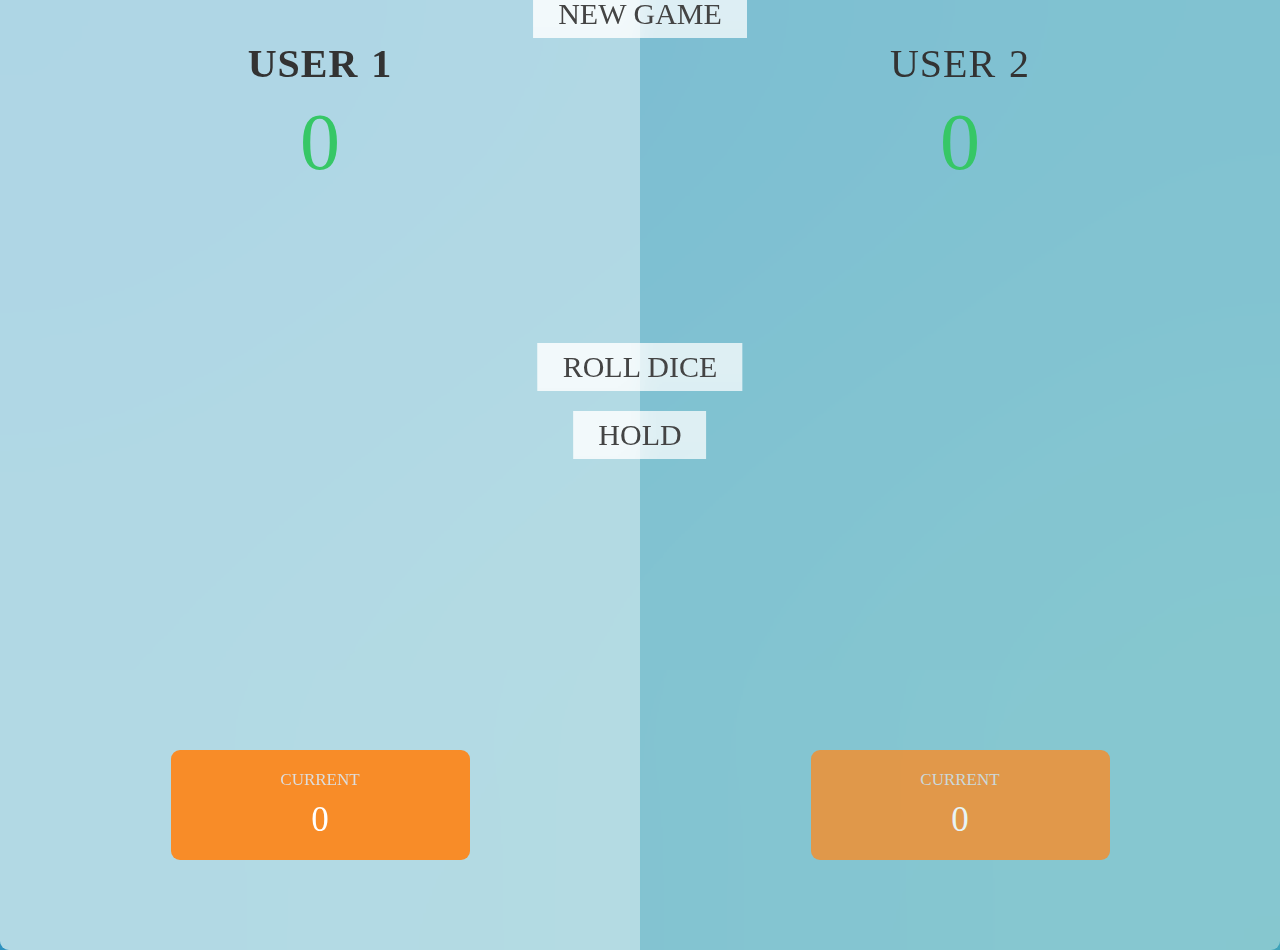
<file: DiceGame/index.html>
<!DOCTYPE html>
<html lang="en">

<head>
    <meta charset="UTF-8" />
    <meta name="viewport" content="width=device-width, initial-scale=1.0" />
    <meta http-equiv="X-UA-Compatible" content="ie=edge" />
    <link rel="stylesheet" href="style.css" />
    <title>Dice Game</title>
</head>

<body>
    <main>
        <section class="player player--0 player--active">
            <h2 class="name" id="name--0">User 1</h2>
            <p class="score" id="score--0"></p>
            <div class="current">
                <p class="current-label">Current</p>
                <p class="current-score" id="current--0">0</p>
            </div>
        </section>
        <section class="player player--1">
            <h2 class="name" id="name--1">User 2</h2>
            <p class="score" id="score--1"></p>
            <div class="current">
                <p class="current-label">Current</p>
                <p class="current-score" id="current--1">0</p>
            </div>
        </section>

        <img src="images/dice-5.png" alt="Playing dice" class="dice" />
        <button class="btn newbutton">New game</button>
        <button class="btn rollbutton">Roll dice</button>
        <button class="btn holdbutton">Hold</button>
    </main>
    <script src="script.js"></script>
</body>

</html>
</file>
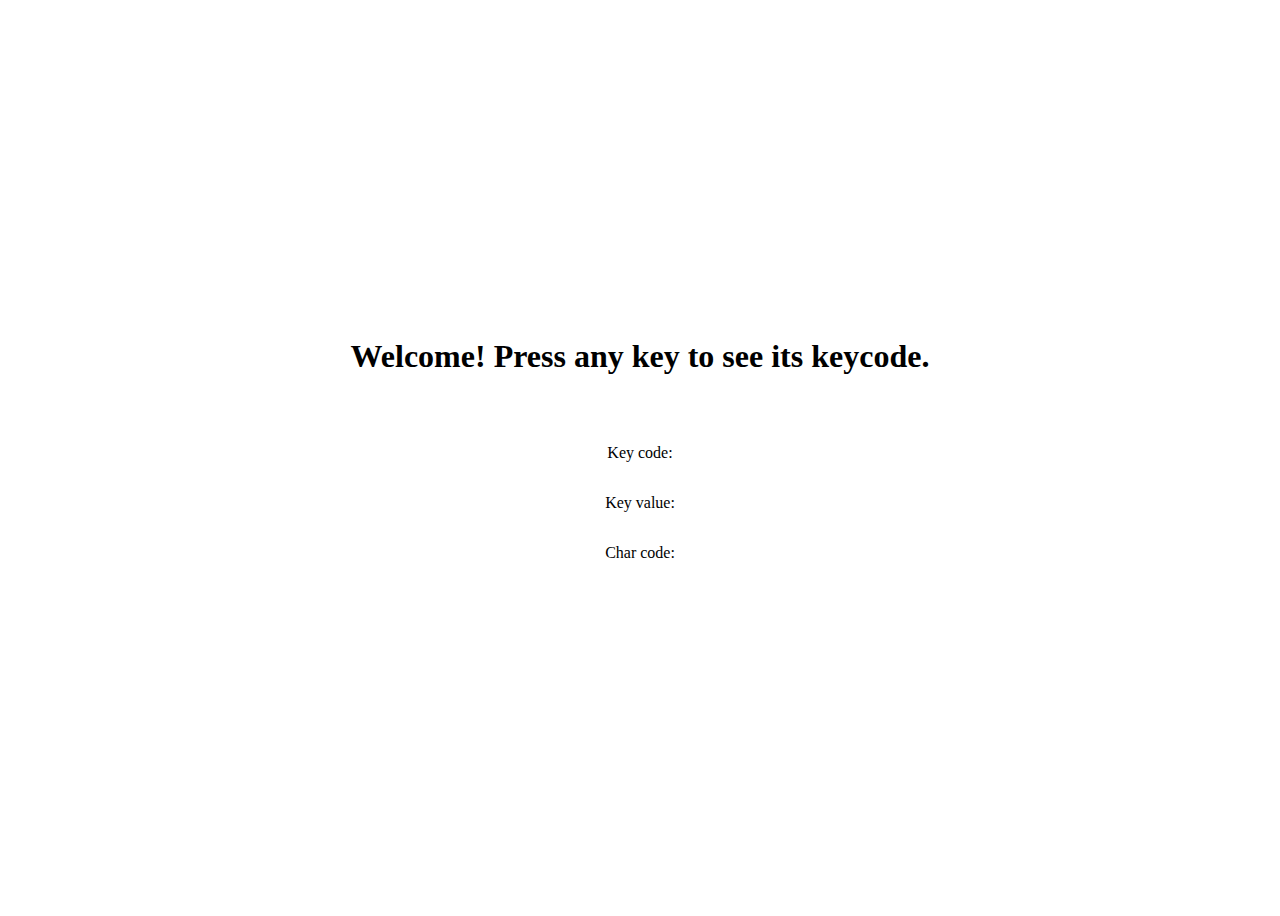
<file: Keycode Generator/index.html>
<!DOCTYPE html>
<html lang="en">
<head>
    <meta charset="UTF-8">
    <meta http-equiv="X-UA-Compatible" content="IE=edge">
    <meta name="viewport" content="width=device-width, initial-scale=1.0">
    <title>Keycode Generator</title>
    <script src="keycode.js"></script>
    <link rel="stylesheet" href="style.css">
  
  </head>
  <body>
    <h1>Welcome! Press any key to see its keycode.</h1>
    <div class="output">
      <p>Key code: <span id="code"></span></p>
      <p>Key value: <span id="key"></span></p>
      <p>Char code: <span id="char-code"></span></p>
    </div>
</body>
</html>
</file>
<file: DiceGame/style.css>
@import url('https://fonts.googleapis.com/css2?family=Nunito&display=swap');

* {
    margin: 0;
    padding: 0;
    box-sizing: inherit;
}

html {
    font-size: 62.5%;
    box-sizing: border-box;
}

body {
    font-weight: 400;
    height: 100vh;
    color: #333;
    background-image: linear-gradient(to top left, #4cb1b4 0%, #2e91bf 100%);
    display: flex;
    align-items: center;
    justify-content: center;
}

/* LAYOUT */
main {
    position: relative;
    width: 200rem;
    height: 100rem;
    background-color: rgba(255, 255, 255, 0.35);
    backdrop-filter: blur(200px);
    filter: blur();
    border-radius: 9px;
    overflow: hidden;
    display: flex;
}

.player {
    flex: 50%;
    padding: 9rem;
    display: flex;
    flex-direction: column;
    align-items: center;
    transition: all 0.75s;
}

/* ELEMENTS */
.name {
    position: relative;
    font-size: 4rem;
    text-transform: uppercase;
    letter-spacing: 1px;
    word-spacing: 2px;
    font-weight: 300;
    margin-bottom: 1rem;
}

.score {
    font-size: 8rem;
    font-weight: 300;
    color: #36c766;
    margin-bottom: auto;
}

.player--active {
    background-color: rgba(255, 255, 255, 0.4);
}

.player--active .name {
    font-weight: 700;
}

.player--active .score {
    font-weight: 400;
}

.player--active .current {
    opacity: 1;
}

.current {
    background-color: #f88c28;
    opacity: 0.8;
    border-radius: 9px;
    color: #fff;
    width: 65%;
    padding: 2rem;
    text-align: center;
    transition: all 0.75s;
}

.current-label {
    text-transform: uppercase;
    margin-bottom: 1rem;
    font-size: 1.7rem;
    color: #ddd;
}

.current-score {
    font-size: 3.5rem;
}

.btn {
    position: absolute;
    left: 50%;
    transform: translateX(-50%);
    color: #444;
    background: none;
    border: none;
    font-family: inherit;
    font-size: 3rem;
    text-transform: uppercase;
    cursor: pointer;
    font-weight: 400;
    transition: all 0.2s;

    background-color: white;
    background-color: rgba(255, 255, 255, 0.6);
    backdrop-filter: blur(10px);

    padding: 0.7rem 2.5rem;
}

.newbutton {
    top: 4rem;
}

.rollbutton {
    top: 39.3rem;
}

.holdbutton {
    top: 46.1rem;
}

.btn:active {
    transform: translate(-50%, 3px);
    box-shadow: 0 1rem 2rem rgba(0, 0, 0, 0.15);
}

.btn:focus {
    outline: none;
}

.dice {
    position: absolute;
    left: 50%;
    top: 16.5rem;
    transform: translateX(-50%);
    height: 12rem;
}

.hidden {
    display: none;
}
</file>
<file: Keycode Generator/style.css>
body {
  display: flex;
  flex-direction: column;
  justify-content: center;
  align-items: center;
  height: 100vh;
}

h1 {
  text-align: center;
  margin-top: 0;
}

.output {
  display: flex;
  flex-direction: column;
  justify-content: center;
  align-items: center;
  margin-top: 2rem;
}

p {
  text-align: center;
}
</file>
